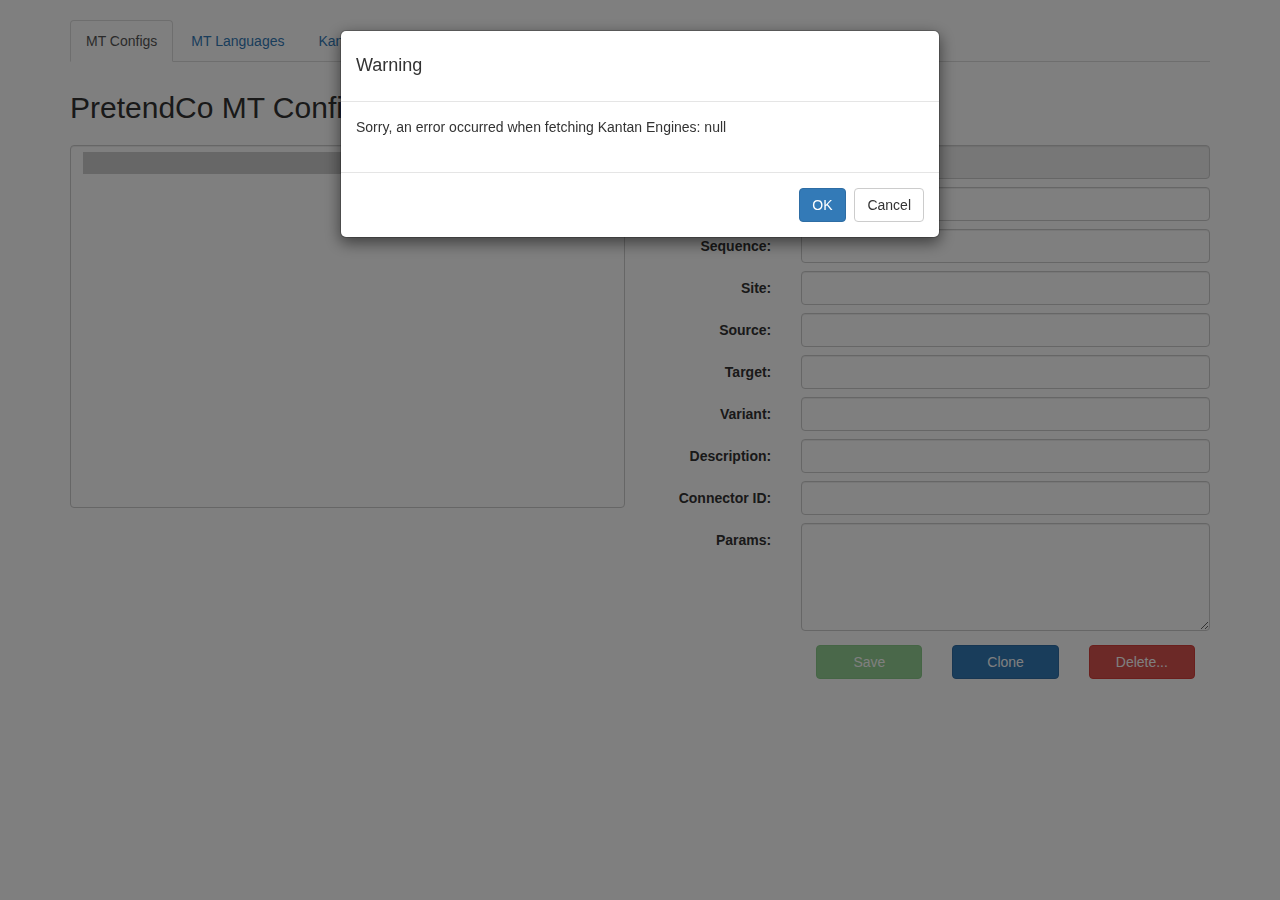
<file: src/main/resources/static/index.html>
<!DOCTYPE html>

<html data-ng-app="mtApp">

	<head>
		<title>PretendCo MT Data</title>
		<meta charset="UTF-8">
		<link rel="stylesheet" type="text/css" href="css/bootstrap.min.css" />
		<link rel="stylesheet" type="text/css" href="css/common.css" />
	</head>

	<body spellcheck="false">
		<div class="container">
			<uib-tabset>

				<!-- MT Configs -->
				<uib-tab index="0" heading="MT Configs">
					<div class="ctrlContainer" data-ng-controller="mtConfigCtrl">
						<div class="headerRow">
							<div class="headerItem">
								<h2>PretendCo MT Configurations</h2>
							</div>
							<div class="headerItem">
								<button type="button" class="btn btn-primary"
									data-ng-click="synchronizeKantan()" >
									Synchronize Kantan
								</button>
							</div>
						</div>
						<div class="row">
							<div id="configSelectorContainer" class="col-sm-6">
								<div class="form-group">
									<select class="itemSelector form-control" 
										data-ng-model="data.selectedConfig" 
										data-ng-options="(
										config.Variant != null ?
										config.Description + ' (' + config.Variant + ')' :
										config.Description
										)
										for config in data.mtConfigs" 
										data-ng-change="selectedConfigChanged()"
										size="16">
									</select>
								</div>
							</div>
							<div id="configValuesContainer" class="col-sm-6">
								<form class="form-horizontal">
									<div class="form-group">
										<label for="ConfigId" class="col-sm-3 control-label">Config ID: </label>
										<div class="col-sm-9">
											<input id="ConfigId" disabled class="form-control" 
												data-ng-model="data.workingConfig.Id" 
												data-ng-change="checkConfigValid()"/>
										</div>
									</div>
									<div class="form-group">
										<label for="ClientId" class="col-sm-3 control-label">Client ID: </label>
										<div class="col-sm-9">
											<input id="ClientId" class="form-control" 
												data-ng-model="data.workingConfig.ClientId" 
												data-ng-change="checkConfigValid()"/>
										</div>
									</div>
									<div class="form-group">
										<label for="Sequence" class="col-sm-3 control-label">Sequence: </label>
										<div class="col-sm-9">
											<input id="Sequence" class="form-control" 
												data-ng-model="data.workingConfig.Sequence" 
												data-ng-change="checkConfigValid()"/>
										</div>
									</div>
									<div class="form-group">
										<label for="Site" class="col-sm-3 control-label">Site: </label>
										<div class="col-sm-9">
											<input id="Site" class="form-control" 
												data-ng-model="data.workingConfig.Site" 
												data-ng-change="checkConfigValid()"/>
										</div>
									</div>
									<div class="form-group">
										<label for="Source" class="col-sm-3 control-label">Source: </label>
										<div class="col-sm-9">
											<input id="Source" class="form-control" 
												data-ng-model="data.workingConfig.Source" 
												data-ng-change="checkConfigValid()"/>
										</div>
									</div>
									<div class="form-group">
										<label for="Target" class="col-sm-3 control-label">Target: </label>
										<div class="col-sm-9">
											<input id="Target" class="form-control" 
												data-ng-model="data.workingConfig.Target" 
												data-ng-change="checkConfigValid()"/>
										</div>
									</div>
									<div class="form-group">
										<label for="Variant" class="col-sm-3 control-label">Variant: </label>
										<div class="col-sm-9">
											<input id="Variant" class="form-control" 
												data-ng-model="data.workingConfig.Variant" 
												data-ng-change="checkConfigValid()"/>
										</div>
									</div>
									<div class="form-group">
										<label for="Description" class="col-sm-3 control-label">Description: </label>
										<div class="col-sm-9">
											<input id="Description" class="form-control" 
												data-ng-model="data.workingConfig.Description" 
												data-ng-change="checkConfigValid()"/>
										</div>
									</div>
									<div class="form-group">
										<label for="ConnectorId" class="col-sm-3 control-label">Connector ID: </label>
										<div class="col-sm-9">
											<input id="ConnectorId" class="form-control" 
												data-ng-model="data.workingConfig.ConnectorId" 
												data-ng-change="checkConfigValid()"/>
										</div>
									</div>
									<div class="form-group">
										<label for="Params" class="col-sm-3 control-label">Params: </label>
										<div class="col-sm-9">
											<textarea class="form-control" rows="6" 
												data-ng-model="data.workingConfig.Params" 
												data-ng-change="checkConfigValid()"></textarea>
										</div>
									</div>
									<div class="buttonRow form-group">
										<div class="col-sm-offset-3 col-sm-9">
											<div class="col-sm-4">
												<button type="button" class="btn btn-success btn-block"
													data-ng-click="saveConfig($event)"
													data-ng-disabled="!data.isConfigValid">
												Save
												</button>
											</div>
											<div class="col-sm-4">
												<button type="button" class="btn btn-primary btn-block"
													data-ng-click="cloneConfig()"
													data-ng-disabled="data.workingConfig.Id == data.textCreateNewId">
												Clone
												</button>
											</div>
											<div class="col-sm-4">
												<button type="button" class="btn btn-danger btn-block" 
													data-ng-click="deleteConfigDialog()"
													data-ng-disabled="data.workingConfig.Id == data.textCreateNewId">
												Delete...
												</button>
											</div>
										</div>
									</div>
								</form>
							</div>
						</div>
					</div>
				</uib-tab>

				<!-- MT Languages -->
				<uib-tab index="1" heading="MT Languages">
					<div class="ctrlContainer" data-ng-controller="mtLangCtrl">
						<div class="headerRow">
							<div class="headerItem">
								<h2>PretendCo MT Languages</h2>
							</div>
						</div>
						<div class="row">
							<div id="langSelectorContainer" class="col-sm-6">
								<div class="form-group">
									<select class="itemSelector form-control" 
										data-ng-model="langs.selectedLang" 
										data-ng-options="lang.Pair for lang in langs.mtLangs" 
										data-ng-change="selectedLangChanged()"
										size="16">
									</select>
								</div>
							</div>
							<div id="langValuesContainer" class="col-sm-6">
								<form class="form-horizontal">
									<div class="form-group">
										<label for="langId" class="col-sm-3 control-label">Lang ID: </label>
										<div class="col-sm-9">
											<input id="langId" disabled class="form-control" 
												data-ng-model="langs.workingLang.Id" 
												data-ng-change="checkLangValid()"/>
										</div>
									</div>
									<div class="form-group">
										<label for="Source" class="col-sm-3 control-label">Source: </label>
										<div class="col-sm-9">
											<input id="Source" class="form-control" 
												data-ng-model="langs.workingLang.Source" 
												data-ng-change="checkLangValid()"/>
										</div>
									</div>
									<div class="form-group">
										<label for="Target" class="col-sm-3 control-label">Target: </label>
										<div class="col-sm-9">
											<input id="Target" class="form-control" 
												data-ng-model="langs.workingLang.Target" 
												data-ng-change="checkLangValid()"/>
										</div>
									</div>
									<div class="buttonRow form-group">
										<div class="col-sm-offset-3 col-sm-9">
											<div class="col-sm-4">
												<button type="button" class="btn btn-success btn-block"
													data-ng-click="saveLang($event)"
													data-ng-disabled="!langs.isLangValid">
												Save
												</button>
											</div>
											<div class="col-sm-4">
												<button type="button" class="btn btn-primary btn-block"
													data-ng-click="cloneLang()"
													data-ng-disabled="langs.workingLang.Id == langs.textCreateNewId">
												Clone
												</button>
											</div>
											<div class="col-sm-4">
												<button type="button" class="btn btn-danger btn-block" 
													data-ng-click="deleteLangDialog()"
													data-ng-disabled="langs.workingLang.Id == langs.textCreateNewId">
												Delete...
												</button>
											</div>
										</div>
									</div>
								</form>
							</div>
						</div>
					</div>
				</uib-tab>

				<!-- Kantan Engines -->
				<uib-tab index="2" heading="Kantan Engines">
					<div class="ctrlContainer" data-ng-controller="kantanEngineCtrl">

						<div class="headerRow">
							<div class="headerItem">
								<h2>Kantan Engine Info</h2>
							</div>
						</div>
						<div class="row">
							<div id="engineSelectorContainer" class="col-sm-6">
								<div class="form-group">
									<select class="itemSelector form-control" 
										data-ng-model="engines.selectedEngine" 
										data-ng-options="engine.name for engine in engines.kantanEngines" 
										data-ng-change="selectedEngineChanged()"
										size="16">
									</select>
								</div>
							</div>
							<div id="engineValuesContainer" class="col-sm-6">
								<form class="form-horizontal">
									<div class="form-group">
										<label for="ter" class="col-sm-3 control-label">ter: </label>
										<div class="col-sm-9">
											<input id="ter" disabled class="form-control" 
												data-ng-model="engines.workingEngine.ter"/>
										</div>
									</div>
									<div class="form-group">
										<label for="processedwc" class="col-sm-3 control-label">processedwc: </label>
										<div class="col-sm-9">
											<input id="processedwc" disabled class="form-control" 
												data-ng-model="engines.workingEngine.processedwc"/>
										</div>
									</div>
									<div class="form-group">
										<label for="wc" class="col-sm-3 control-label">wc: </label>
										<div class="col-sm-9">
											<input id="wc" disabled class="form-control" 
												data-ng-model="engines.workingEngine.wc"/>
										</div>
									</div>
									<div class="form-group">
										<label for="uniquewc" class="col-sm-3 control-label">uniquewc: </label>
										<div class="col-sm-9">
											<input id="uniquewc" disabled class="form-control" 
												data-ng-model="engines.workingEngine.uniquewc"/>
										</div>
									</div>
									<div class="form-group">
										<label for="src" class="col-sm-3 control-label">src: </label>
										<div class="col-sm-9">
											<input id="src" disabled class="form-control" 
												data-ng-model="engines.workingEngine.src"/>
										</div>
									</div>
									<div class="form-group">
										<label for="srcname" class="col-sm-3 control-label">srcname: </label>
										<div class="col-sm-9">
											<input id="srcname" disabled class="form-control" 
												data-ng-model="engines.workingEngine.srcname"/>
										</div>
									</div>
									<div class="form-group">
										<label for="trg" class="col-sm-3 control-label">trg: </label>
										<div class="col-sm-9">
											<input id="trg" disabled class="form-control" 
												data-ng-model="engines.workingEngine.trg"/>
										</div>
									</div>
									<div class="form-group">
										<label for="trgname" class="col-sm-3 control-label">trgname: </label>
										<div class="col-sm-9">
											<input id="trgname" disabled class="form-control" 
												data-ng-model="engines.workingEngine.trgname"/>
										</div>
									</div>
									<div class="form-group">
										<label for="library" class="col-sm-3 control-label">library: </label>
										<div class="col-sm-9">
											<input id="library" disabled class="form-control" 
												data-ng-model="engines.workingEngine.library"/>
										</div>
									</div>
									<div class="form-group">
										<label for="engineName" class="col-sm-3 control-label">name: </label>
										<div class="col-sm-9">
											<input id="engineName" disabled class="form-control" 
												data-ng-model="engines.workingEngine.name"/>
										</div>
									</div>
									<div class="form-group">
										<label for="alias" class="col-sm-3 control-label">alias: </label>
										<div class="col-sm-9">
											<input id="alias" disabled class="form-control" 
												data-ng-model="engines.workingEngine.alias"/>
										</div>
									</div>
									<div class="form-group">
										<label for="fmeasure" class="col-sm-3 control-label">fmeasure: </label>
										<div class="col-sm-9">
											<input id="fmeasure" disabled class="form-control" 
												data-ng-model="engines.workingEngine.fmeasure"/>
										</div>
									</div>
									<div class="form-group">
										<label for="bluescore" class="col-sm-3 control-label">bluescore: </label>
										<div class="col-sm-9">
											<input id="bluescore" disabled class="form-control" 
												data-ng-model="engines.workingEngine.bluescore"/>
										</div>
									</div>
								</form>
							</div>
						</div>
					</div>
				</uib-tab>

			</uib-tabset>

		</div> <!-- End main container -->

		<!-- third party -->
		<script src="js/third-party/jquery.min.js"></script>
		<script src="js/third-party/bootstrap.min.js"></script>
		<script src="js/third-party/angular.js"></script>
		<script src="js/third-party/ui-bootstrap-tpls.min.js"></script>
		<script src="js/third-party/angular-sanitize.min.js"></script>

		<!-- js imports -->
		<script src="js/mtApp.js"></script>
		<script src="js/alertService.js"></script>
		<script src="js/dialogService.js"></script>
		<script src="js/mtLangs.js"></script>
		<script src="js/mtConfigs.js"></script>
		<script src="js/kantanEngines.js"></script>
		<script src="js/controllers.js"></script>

	</body>

</html>
</file>
<file: src/main/resources/static/css/common.css>
/* Override bootstrap column padding*/
/* [class^="col-"], [class*=" col-"] { */
/* 	padding-left: 0; */
/* 	padding-right: 0; */
/* } */

.form-group { margin-bottom: 8px; }

.buttonRow { margin-top: 14px; }

.itemSelector { font-size: 1.3em; }

.headerRow { display: flex; align-items: center; margin-bottom: 1.5em; }

.headerItem { display: inline-block; margin-right: 2em; }

html {
	padding: 2em;
	overflow-y: scroll;
}

input.form-control, textarea.form-control {
	padding: 5px;
}

textarea.form-control  {
	font: 1em monospace;
}

label {
	padding: 0.2em 0;
	font-size: 1em;
}

h2 {
	margin: 0 0 0 0;
}

.ctrlContainer { margin: 2em 0; }

.borderRed { border: 1px red solid; }

.successBox {
	position: absolute;
	padding: 5px;
/* 	background: rgba(18, 130, 25, .7); transparency bg color*/ 
	background: white;
	z-index: 9999;
	border-radius: 10px;
	border: 3px solid green;
	font: 1em Sans-Serif;
	color: green;
	animation-duration: 2s;
	animation-name: showbox;
}

.errorBox {
	position: absolute;
	padding: 5px;
	background: white;
	z-index: 9999;
	border-radius: 10px;
	border: 3px solid red;
	font: 1em Sans-Serif;
	color: red;
	animation-duration: 2s;
	animation-name: showbox;
}

.innerBoxText {
	position: absolute;
	top: 50%;
	left: 50%;
	transform: translate(-50%, -50%);
	white-space: nowrap;
}

@keyframes showbox {
	0% {
		width: 400px;
		height: 100px;
		opacity: 0;
		font: 2.3em Sans-Serif;
	}

	25% {
		opacity: 1;
	}
	
	75% {
		opacity: 1;
	}
	
	100% {
		width: 520px;
		height: 130px;
		opacity: 0;
		font: 2.8em Sans-Serif;
	}
}
</file>
